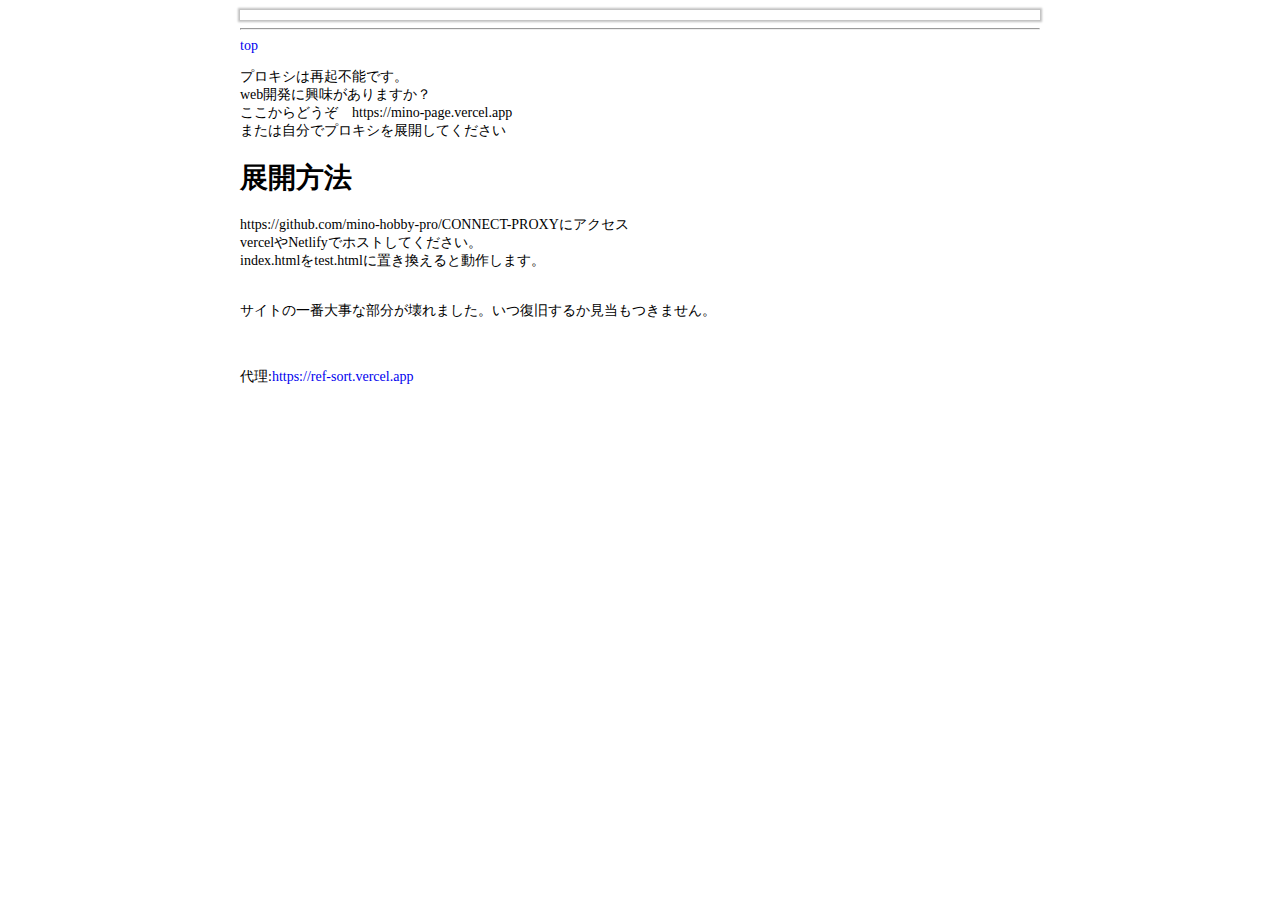
<file: youtube/index.html>
<!DOCTYPE html>
<html lang="ja">
<head>
<meta charset="UTF-8">
<title>YouTube-Nocookie</title>
<meta name="description" content="youtube-nocookie by mino">
<meta name="color-scheme" content="light dark">
<meta name="theme-color" content="#212121">
<meta name="viewport" content="width=device-width, initial-scale=1.0">
<link rel="stylesheet" type="text/css" href="/youtube/css/simple.css">
<link rel="stylesheet" type="text/css" href="/youtube/css/watchwithcse_v7.css">
<script src="/youtube/js/micromodal.min.mod.js"></script>
<script src="https://www.youtube.com/iframe_api" async id="yt-if-api"></script>
<script src="/youtube/js/selectsvc_v7.js"></script>
<style>
  body {
    background-color: white; 
  }
</style>
</head>
<body>
  <div id="search">
    <div id="search-box">
      <script async src="https://cse.google.com/cse.js?cx=c04ec9d20c4264b0d">
      </script>
      <div class="gcse-searchbox"></div>
    </div>
    <div id="search-results">
      <div class="gcse-searchresults"></div>
    </div>
  </div>
  <hr>
  <div id="links">
    <a href="/">top</a>
    <p>プロキシは再起不能です。<br>
web開発に興味がありますか？<br>
ここからどうぞ　https://mino-page.vercel.app<br>
または自分でプロキシを展開してください<br></p>
<h1>展開方法</h1>
<p>https://github.com/mino-hobby-pro/CONNECT-PROXYにアクセス<br>vercelやNetlifyでホストしてください。<br>index.htmlをtest.htmlに置き換えると動作します。<br><br><br>サイトの一番大事な部分が壊れました。いつ復旧するか見当もつきません。<br><br><br><br>代理:<a href="https://mp4.444433322.xyz" target="_blank">https://ref-sort.vercel.app</a></p>
  </div>

  <div id="modal-player" aria-hidden="true">
    <div class="modal-overlay" tabindex="-1">
      <div id="player" role="dialog" aria-modal="true">
        <button class="modal-close" aria-label="close" data-micromodal-close>✕</button>
        <iframe src="" allowFullscreen></iframe>
      </div>
    </div>
  </div>
  <script>
      MicroModal.init();
  </script>
</body>
</html>
</file>
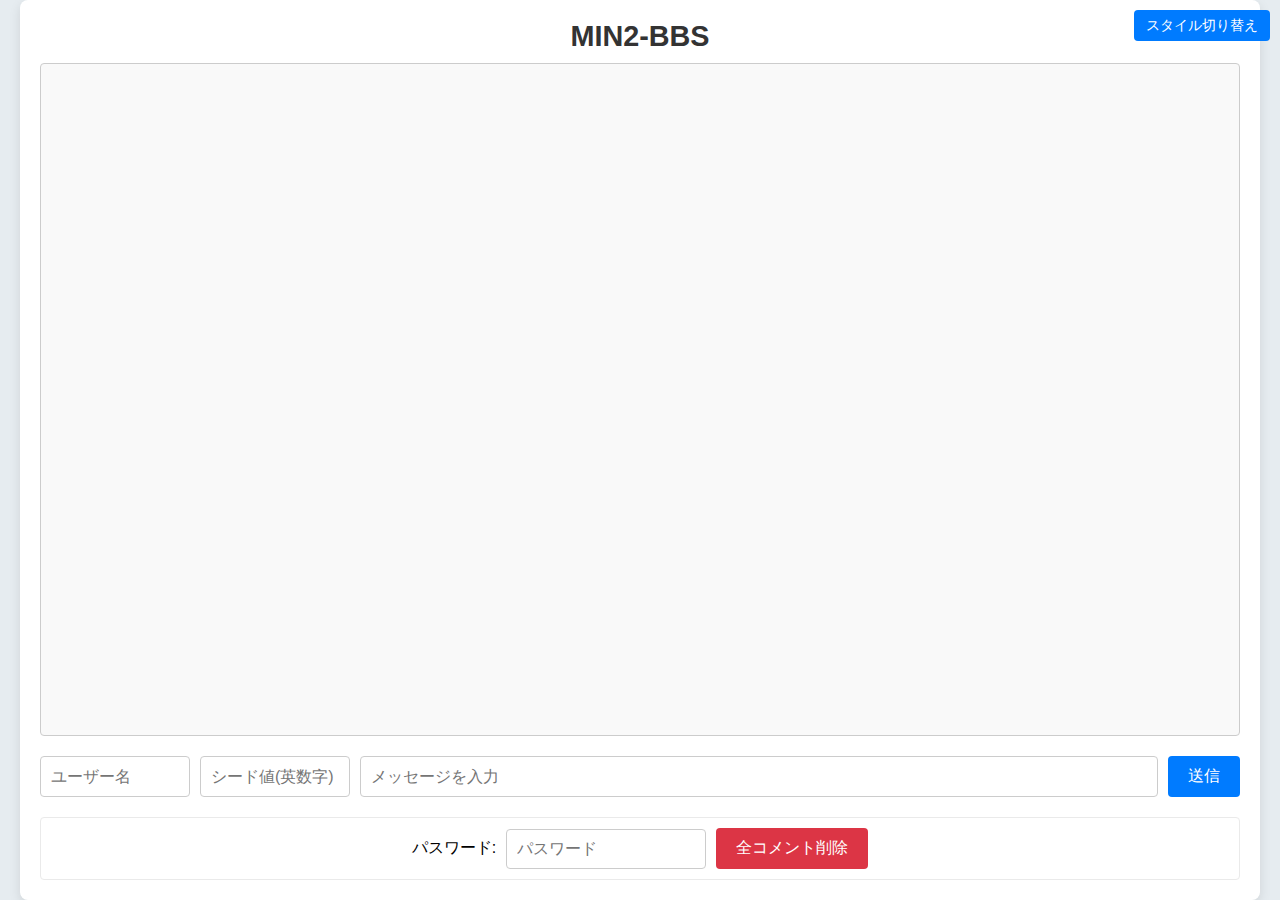
<file: min-bbs.html>
<!DOCTYPE html>
<html lang="ja">
<head>
  <meta charset="UTF-8" />
  <title>MIN2-BBS</title>
  <style>
    * { margin: 0; padding: 0; box-sizing: border-box; }
    body { font-family: 'Helvetica Neue', Helvetica, Arial, sans-serif; background: #e6ecf0; padding: 20px; height: 100vh; display: flex; justify-content: center; align-items: center; }
    #chatContainer {
      width: 100%;
      max-width: 100vw;
      height: 100vh;
      display: flex;
      flex-direction: column;
      background: #fff;
      padding: 20px;
      border-radius: 8px;
      box-shadow: 0 4px 12px rgba(0,0,0,0.1);
      box-sizing: border-box;
      position: relative;
    }
    #styleToggleBtn {
      position: absolute;
      top: 10px;
      right: 10px;
      padding: 6px 12px;
      font-size: 0.9em;
      border: none;
      border-radius: 4px;
      cursor: pointer;
      background: #007bff;
      color: #fff;
      transition: background 0.2s;
      z-index: 10;
    }
    #styleToggleBtn:hover {
      background: #0056b3;
    }
    h1 { text-align: center; margin-bottom: 10px; color: #333; font-size: 1.8em; }
    #chatLog {
      border: 1px solid #ccc;
      background: #f9f9f9;
      border-radius: 4px;
      flex: 1;
      overflow-y: auto;
      padding: 10px;
      margin-bottom: 10px;
    }
    .card {
      background: #fff;
      border-radius: 8px;
      box-shadow: 0 2px 4px rgba(0,0,0,0.1);
      padding: 15px;
      margin-bottom: 10px;
      position: relative;
      font-family: 'Helvetica Neue', Helvetica, Arial, sans-serif;
      word-wrap: break-word;
      min-height: 50px;
    }
    .card-header {
      display: flex;
      justify-content: space-between;
      align-items: center;
      margin-bottom: 8px;
    }
    .card-header strong {
      color: #333;
      font-size: 1em;
      word-wrap: break-word;
    }
    .timestamp {
      font-size: 0.75em;
      color: #888;
      word-wrap: break-word;
    }
    .message-text {
      font-size: 1em;
      color: #222;
      margin-bottom: 10px;
      line-height: 1.4;
      white-space: pre-wrap;
    }
    .reactions { display: flex; align-items: center; gap: 15px; margin-bottom: 8px; flex-wrap: wrap; }
    .reactionArea {
      display: inline-flex;
      align-items: center;
      gap: 5px;
    }
    .reactionBtn {
      background: transparent;
      border: none;
      cursor: pointer;
      font-size: 1.4em;
      transition: transform 0.2s, color 0.2s;
    }
    .reactionBtn:hover { transform: scale(1.2); color: #007bff; }
    .reactionCount {
      font-size: 0.9em;
      color: #555;
    }
    .seedValue {
      position: absolute;
      bottom: 10px;
      right: 15px;
      font-size: 0.7em;
      color: #555;
      font-family: 'Helvetica Neue', Helvetica, Arial, sans-serif;
      word-wrap: break-word;
    }
    #chatForm {
      display: flex;
      gap: 10px;
      margin-top: 10px;
      flex-wrap: wrap;
    }
    #chatForm input[type="text"] {
      padding: 10px;
      border: 1px solid #ccc;
      border-radius: 4px;
      font-size: 1em;
    }
    #username { min-width: 100px; max-width: 150px; }
    #seedInput { max-width: 150px; }
    #message { flex: 3; min-width: 200px; }
    #chatForm button {
      padding: 10px 20px;
      background: #007bff;
      color: #fff;
      border: none;
      border-radius: 4px;
      cursor: pointer;
      font-size: 1em;
      transition: background 0.2s;
    }
    #chatForm button:hover { background: #0056b3; }
    #deleteSection {
      margin-top: 20px;
      padding: 10px;
      background: #fff;
      border: 1px solid #eaeaea;
      border-radius: 4px;
      text-align: center;
      display: flex;
      justify-content: center;
      align-items: center;
      gap: 10px;
      flex-wrap: wrap;
    }
    #deleteSection input[type="password"] {
      padding: 10px;
      border: 1px solid #ccc;
      border-radius: 4px;
      width: 200px;
      font-size: 1em;
    }
    #deleteSection button {
      padding: 10px 20px;
      border: none;
      background: #dc3545;
      color: #fff;
      border-radius: 4px;
      cursor: pointer;
      font-size: 1em;
      transition: background 0.2s;
    }
    #deleteSection button:hover { background: #c82333; }
  </style>
  <script>
    function encryptSeed(seed, key) {
      const base64 = btoa(seed);
      const shift = key.length;
      let encrypted = "";
      for (let i = 0; i < base64.length; i++) {
        const charCode = base64.charCodeAt(i);
        encrypted += String.fromCharCode(charCode + shift);
      }
      return encrypted;
    }
    function decryptSeed(encrypted, key) {
      const shift = key.length;
      let base64 = "";
      for (let i = 0; i < encrypted.length; i++) {
        const charCode = encrypted.charCodeAt(i);
        base64 += String.fromCharCode(charCode - shift);
      }
      const seed = atob(base64);
      return seed;
    }
  </script>
</head>
<body>
  <button id="styleToggleBtn">スタイル切り替え</button>
  <div id="chatContainer">
    <h1>MIN2-BBS</h1>
    <div id="chatLog"></div>
    <form id="chatForm">
      <input type="text" id="username" placeholder="ユーザー名" required maxlength="50" />
      <input type="text" id="seedInput" placeholder="シード値(英数字)" maxlength="5" required />
      <input type="text" id="message" placeholder="メッセージを入力" required maxlength="300" />
      <button type="submit">送信</button>
    </form>
    <div id="deleteSection">
      <label for="deletePassword">パスワード:</label>
      <input type="password" id="deletePassword" placeholder="パスワード" />
      <button id="deleteButton">全コメント削除</button>
    </div>
  </div>
  <script src="https://cdn.socket.io/4.6.0/socket.io.min.js"></script>
  <script>
    const API_URL = "https://min-bbs-server.glitch.me";
    const socket = io(API_URL);
    const chatLog = document.getElementById("chatLog");
    const chatForm = document.getElementById("chatForm");
    const usernameInput = document.getElementById("username");
    const seedInput = document.getElementById("seedInput");
    const messageInput = document.getElementById("message");
    const deletePasswordInput = document.getElementById("deletePassword");
    const deleteButton = document.getElementById("deleteButton");
    const styleToggleBtn = document.getElementById("styleToggleBtn");
    let messageCount = 0;
    let isDarkMode = false;

    function escapeHTML(str) {
      if (!str) return "";
      return str.replace(/[&<>"']/g, match => {
        const escapes = { "&": "&amp;", "<": "&lt;", ">": "&gt;", '"': "&quot;", "'": "&#39;" };
        return escapes[match];
      });
    }

    function addMessage(message, messageId) {
      const cardDiv = document.createElement("div");
      cardDiv.className = "card";
      cardDiv.dataset.id = messageId;

      const headerDiv = document.createElement("div");
      headerDiv.className = "card-header";
      headerDiv.innerHTML = `
        <strong>${escapeHTML(message.username)}</strong>
        <span class="timestamp">[${escapeHTML(message.time)}]</span>
      `;

      const textDiv = document.createElement("div");
      textDiv.className = "message-text";
      textDiv.innerHTML = escapeHTML(message.message);

      const reactionsDiv = document.createElement("div");
      reactionsDiv.className = "reactions";

      const reactionTypes = ["👍", "😡"];
      reactionTypes.forEach(reactionType => {
        const reactionArea = document.createElement("div");
        reactionArea.className = "reactionArea";
        const btn = document.createElement("button");
        btn.className = "reactionBtn";
        btn.setAttribute("data-reaction", reactionType);
        btn.textContent = reactionType;
        btn.addEventListener("click", () => {
          socket.emit("updateReaction", { messageId: Number(cardDiv.dataset.id), reaction: reactionType });
        });
        const countSpan = document.createElement("span");
        countSpan.className = "reactionCount";
        countSpan.setAttribute("data-reaction", reactionType);
        countSpan.textContent = (message.reactions && message.reactions[reactionType]) || 0;
        reactionArea.appendChild(btn);
        reactionArea.appendChild(countSpan);
        reactionsDiv.appendChild(reactionArea);
      });

      const seedDiv = document.createElement("div");
      seedDiv.className = "seedValue";
      seedDiv.innerHTML = escapeHTML(message.seed);

      cardDiv.appendChild(headerDiv);
      cardDiv.appendChild(textDiv);
      cardDiv.appendChild(reactionsDiv);
      cardDiv.appendChild(seedDiv);

      chatLog.appendChild(cardDiv);
      chatLog.scrollTop = chatLog.scrollHeight;
    }

    fetch(API_URL + "/api/messages")
      .then(response => response.json())
      .then(data => {
        data.forEach((msg, index) => {
          addMessage(msg, index);
          messageCount++;
        });
      })
      .catch(error => console.error("メッセージ取得エラー:", error));

    chatForm.addEventListener("submit", function(event) {
      event.preventDefault();
      const username = usernameInput.value.trim();
      const seedVal = seedInput.value.trim();
      const messageText = messageInput.value.trim();
      if (!username || !seedVal || !messageText) return;
      const time = new Date().toLocaleString('ja-JP');

      const encryptedSeed = encryptSeed(seedVal, seedVal);
      const messageData = {
        username: username,
        message: messageText,
        time: time,
        reactions: { "👍": 0, "😡": 0 },
        seed: encryptedSeed
      };
      fetch(API_URL + "/api/messages", {
        method: "POST",
        headers: { "Content-Type": "application/json" },
        body: JSON.stringify(messageData)
      })
      .then(response => {
        if (!response.ok) { throw new Error("送信に失敗しました"); }
        messageInput.value = "";
      })
      .catch(error => console.error("メッセージ送信エラー:", error));
    });

    socket.on("newMessage", function(message) {
      addMessage(message, messageCount);
      messageCount++;
    });

    socket.on("updateReaction", function(data) {
      const { messageId, reactions } = data;
      const messageDiv = document.querySelector(`[data-id="${messageId}"]`);
      if (messageDiv) {
        for (const reactionType in reactions) {
          const countSpan = messageDiv.querySelector(`.reactionCount[data-reaction="${reactionType}"]`);
          if (countSpan) {
            countSpan.textContent = reactions[reactionType];
          }
        }
      }
    });

    socket.on("clearMessages", function() {
      chatLog.innerHTML = "";
      messageCount = 0;
    });

    document.getElementById("deleteButton").addEventListener("click", function() {
      const password = deletePasswordInput.value.trim();
      if (!password) {
        alert("パスワードを入力してください");
        return;
      }
      fetch(API_URL + "/api/pass", {
        method: "POST",
        headers: {
          "Content-Type": "application/json",
          "X-Requested-With": "fetch"
        },
        body: JSON.stringify({ password: password })
      })
      .then(response => response.json())
      .then(data => {
        if (data.error) {
          alert("削除失敗: " + data.error);
        } else {
          alert("すべてのコメントが削除されました");
          chatLog.innerHTML = "";
          messageCount = 0;
        }
      })
      .catch(error => console.error("削除エラー:", error));
    });

    document.getElementById("styleToggleBtn").addEventListener("click", () => {
      isDarkMode = !isDarkMode;
      if (isDarkMode) {
        applyDarkMode();
      } else {
        applyDefaultStyle();
      }
    });

    function applyDarkMode() {
      document.body.style.background = "#121212";
      document.body.style.color = "#eee";

      const styleSheet = document.styleSheets[0];
      styleSheet.insertRule(`
        #chatContainer {
          background: #1e1e1e !important;
        }
      `, styleSheet.cssRules.length);
      styleSheet.insertRule(`
        h1 {
          color: #00ffff !important;
        }
      `, styleSheet.cssRules.length);
      styleSheet.insertRule(`
        #chatLog {
          border-color: #444 !important;
          background: #2a2a2a !important;
        }
      `, styleSheet.cssRules.length);
      styleSheet.insertRule(`
        .card {
          background: #333 !important;
          box-shadow: 0 2px 4px rgba(0,0,0,0.3) !important;
        }
      `, styleSheet.cssRules.length);
      styleSheet.insertRule(`
        .card:hover {
          background: #444 !important;
        }
      `, styleSheet.cssRules.length);
      styleSheet.insertRule(`
        .card-header strong {
          color: #00ffff !important;
        }
      `, styleSheet.cssRules.length);
      styleSheet.insertRule(`
        .timestamp {
          color: #aaa !important;
        }
      `, styleSheet.cssRules.length);
      styleSheet.insertRule(`
        .message-text {
          color: #ddd !important;
        }
      `, styleSheet.cssRules.length);
      styleSheet.insertRule(`
        .reactions {
          margin-bottom: 8px !important;
        }
      `, styleSheet.cssRules.length);
      styleSheet.insertRule(`
        .reactionBtn {
          color: #ccc !important;
        }
      `, styleSheet.cssRules.length);
      styleSheet.insertRule(`
        .reactionBtn:hover {
          color: #00ffff !important;
        }
      `, styleSheet.cssRules.length);
      styleSheet.insertRule(`
        .reactionCount {
          color: #999 !important;
        }
      `, styleSheet.cssRules.length);
      styleSheet.insertRule(`
        #deleteSection {
          background: #1a1a1a !important;
          border-color: #444 !important;
        }
      `, styleSheet.cssRules.length);
      styleSheet.insertRule(`
        #deletePassword {
          background: #2a2a2a !important;
          border-color: #555 !important;
        }
      `, styleSheet.cssRules.length);
      styleSheet.insertRule(`
        #deleteButton {
          background: #dc3545 !important;
        }
      `, styleSheet.cssRules.length);
      styleSheet.insertRule(`
        #deleteButton:hover {
          background: #c82333 !important;
        }
      `, styleSheet.cssRules.length);
    }

    function applyDefaultStyle() {
      location.reload();
    }
  </script>
</body>
</html>
</file>
<file: youtube/css/simple.css>
:root{
    color-scheme: light dark;
}
body{
    max-width: 800px;
    margin:10px auto;
    padding: 0 10px;
}
body p img,
body p video{
    display:block;
    max-width: 100%;
    margin-inline: auto;
}
a{
    text-decoration: none;
}
a:hover{
    text-decoration: underline;
}
</file>
<file: youtube/css/watchwithcse_v7.css>
@charset "UTF-8";

html {
  scroll-padding-top: 50px;
}

/* 余分なpadding除去 */
.gsc-control-cse {
  padding: 0!important;
}

/* 余分なmargin除去 */
.gsc-search-box {
  margin: 0!important;
}

.modal-overlay {
  position: fixed;
  inset: 0;
  background: rgba(0,0,0,0.5);
  display: flex;
  justify-content: center;
  align-items: center;
  z-index: 500;
}

div#player {
  box-sizing: border-box;
  width: 90%;
  height: 50.625vw;
  max-width: 160vh;
  max-height: 90%;
  position: relative;
  z-index: 999;
}

.modal-close {
  font-size: 25px;
  line-height: 1em;
  display: block;
  background: transparent;
  text-shadow: 1px 1px 2px rgba(0, 0, 0, 0.25);
  border: 0;
  position: absolute;
  top: -27px;
  right: 0;
  color: #FFF;
  cursor: pointer;
}

iframe {
  display: block;
  width: 100%;
  height: 100%;
  border: 0;
  aspect-ratio: 16 / 9;
  position: absolute; /* 追加: iframeの位置を固定 */
  top: 0; /* 追加: 上部に配置 */
  left: 0; /* 追加: 左部に配置 */
}

#modal-player {
  display: none;
}

#modal-player.is-open {
  display: block;
}

div#search {
  color: #000000;
  color-scheme: light;
}

/* div#search内の項目をすべてwidth:100% */
div#search > * {
  width: 100%;
}

div#search-box {
  padding: 5px;
  background: rgba(255, 255, 255, 0.8);
  box-shadow: 0 0 2px 2px rgba(0, 0, 0, 0.25);
  position: sticky;
  top: 10px;
  z-index: 250;
  box-sizing: border-box;
}

#links {
  font-size: 14px;
}

div#search-results {
  margin-top: 5px;
}

.gssb_c {
  color: #000;
}

/* 小表示 */
@media screen and (max-width: 480px) {
  div#player {
    padding: 0;
    width: 100%;
    height: 56.25vw;
    max-width: 100%;
    max-height: 100%;
  }

  iframe {
    height: 56.25vw;
  }
}
</file>
